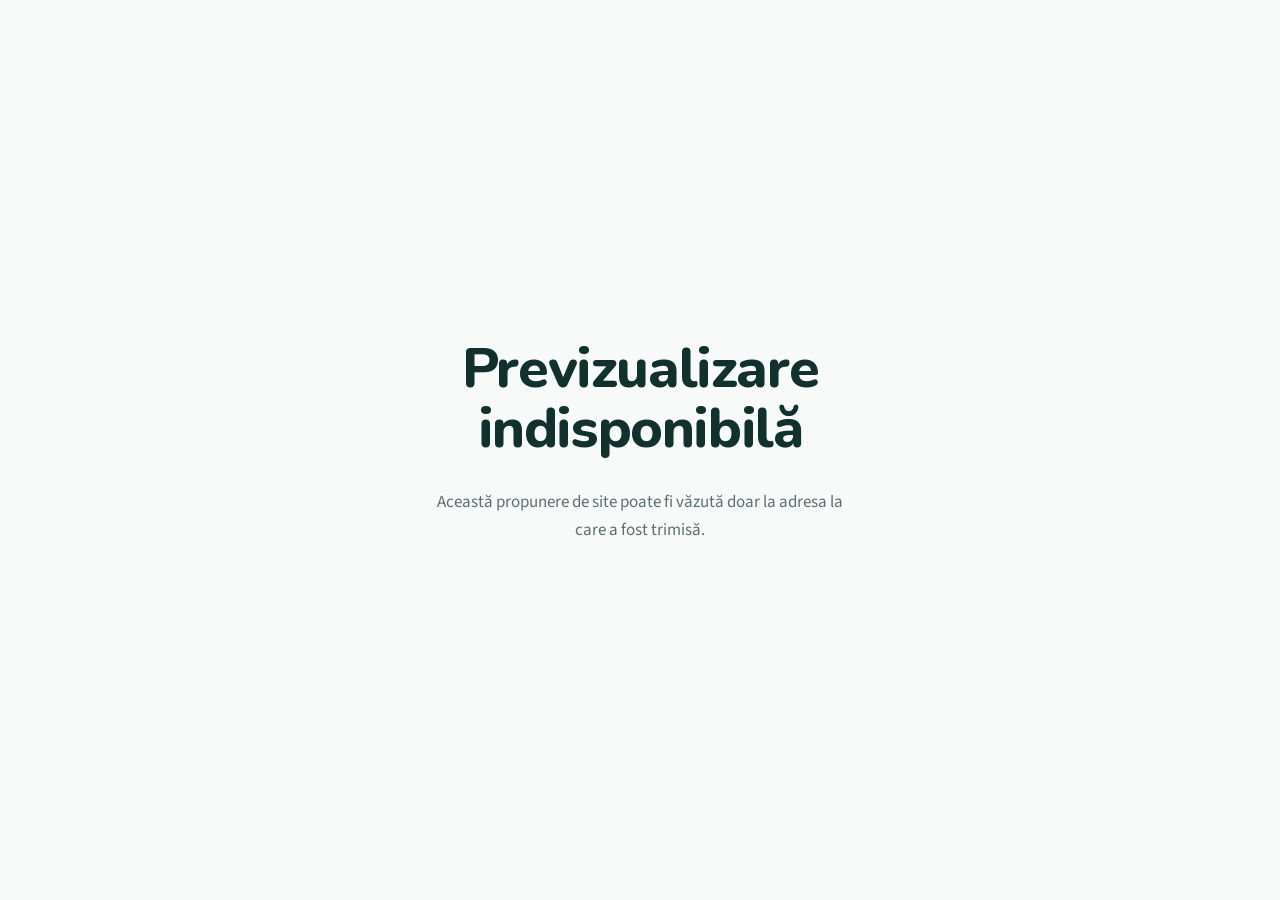
<file: index.html>
<!doctype html>
<html lang="ro">
<head>
<meta charset="utf-8">
<meta name="viewport" content="width=device-width, initial-scale=1, viewport-fit=cover">
<title>Dr. Bălănescu Mircea | Medic primar ORL pentru copii și adulți</title>
<meta name="description" content="Medic primar ORL, cu accent pe pediatrie: consultații, intervenții chirurgicale și endoscopice, audiometrie. Ploiești, București (Clinica Tinos) și Ștefăneștii de Jos.">
<meta name="robots" content="noindex, nofollow, noarchive, nosnippet, noimageindex">
<meta property="og:type" content="website">
<meta property="og:site_name" content="Dr. Bălănescu Mircea">
<meta property="og:locale" content="ro_RO">
<meta property="og:title" content="Dr. Bălănescu Mircea | Medic primar ORL pentru copii și adulți">
<meta property="og:description" content="Medic primar ORL, cu accent pe pediatrie: consultații, intervenții chirurgicale și endoscopice, audiometrie. Ploiești, București (Clinica Tinos) și Ștefăneștii de Jos.">
<meta property="og:url" content="https://www.drbalanescumircea.ro/">
<meta property="og:image" content="https://www.drbalanescumircea.ro/images/og-image.png">
<meta property="og:image:width" content="1200">
<meta property="og:image:height" content="630">
<meta name="twitter:card" content="summary_large_image">
<meta name="theme-color" content="#f7faf8">
<meta name="format-detection" content="telephone=no">
<link rel="icon" href="images/logo.svg" type="image/svg+xml">
<link rel="apple-touch-icon" href="images/apple-touch-icon.png">
<link rel="preload" href="fonts/nunito-latin.woff2" as="font" type="font/woff2" crossorigin>
<link rel="preload" href="fonts/source-sans-3.woff2" as="font" type="font/woff2" crossorigin>
<script>document.documentElement.classList.add('js')</script>
<link rel="stylesheet" href="css/style.css?v=202611051655">
<script src="js/main.js?v=202611051655" defer></script>
<script type="application/ld+json">
{
"@context": "https://schema.org",
"@type": "Physician",
"@id": "https://www.drbalanescumircea.ro/#physician",
"name": "Dr. Bălănescu Mircea",
"description": "Medic primar ORL, cu accent pe pediatrie: consultații, intervenții chirurgicale și endoscopice, audiometrie.",
"url": "https://www.drbalanescumircea.ro/",
"medicalSpecialty": ["Otolaryngologic", "Pediatric"],
"telephone": "+40771277491",
"address": {
"@type": "PostalAddress",
"streetAddress": "Str. Poștei nr. 35",
"addressLocality": "Ploiești",
"addressCountry": "RO"
},
"areaServed": ["Ploiești", "București", "Ilfov"]
}
</script>
</head>
<body>
<a class="skip-link" href="#main">Sari la conținut</a>
<div class="demo-bar" role="note"><span class="demo-dot" aria-hidden="true"></span><span><strong>Previzualizare</strong> · propunere de site nou<span class="demo-long"> pentru Dr. Bălănescu Mircea</span></span></div>
<header class="site-header">
<div class="container header-inner">
<a class="brand" href="./" aria-label="Dr. Bălănescu Mircea, pagina principală">
<img src="images/logo.svg" alt="" width="44" height="44">
<span><span class="brand-name">Dr. Bălănescu Mircea</span><span class="brand-role">Medic primar ORL · copii și adulți</span></span>
</a>
<nav class="site-nav" id="site-nav" aria-label="Navigare principală">
<ul class="nav-list">
<li><a class="nav-link" href="despre.html">Despre</a></li>
<li><a class="nav-link" href="servicii.html">Servicii</a></li>
<li><a class="nav-link" href="locatii.html">Locații și program</a></li>
<li><a class="nav-link" href="intrebari.html">Întrebări</a></li>
<li><a class="nav-link" href="contact.html">Contact</a></li>
</ul>
<div class="nav-mobile-extra">
<div class="direct-actions">
<button type="button" class="btn" data-call><svg class="i" aria-hidden="true"><use href="images/icons.svg?v=202611051655#phone"/></svg>Sună</button>
<button type="button" class="btn btn--whatsapp" data-book><svg class="i" aria-hidden="true"><use href="images/icons.svg?v=202611051655#message"/></svg>WhatsApp</button>
</div>
</div>
</nav>
<div class="header-actions">
<a class="btn btn--sm header-cta" href="contact.html"><svg class="i" aria-hidden="true"><use href="images/icons.svg?v=202611051655#calendar"/></svg>Programare</a>
<button class="menu-toggle" type="button" aria-controls="site-nav" aria-expanded="false" aria-label="Deschide meniul" data-label-open="Deschide meniul" data-label-close="Închide meniul">
<svg class="i i-open" aria-hidden="true"><use href="images/icons.svg?v=202611051655#menu"/></svg><svg class="i i-close" aria-hidden="true"><use href="images/icons.svg?v=202611051655#x"/></svg>
</button>
</div>
</div>
</header>
<main id="main">
<section class="hero" aria-labelledby="hero-title">
<div class="container hero-grid">
<div>
<p class="eyebrow">Medic primar ORL · Ploiești · București · Ilfov</p>
<h1 id="hero-title">Un medic ORL dedicat <em class="accent">copiilor</em> dumneavoastră</h1>
<p class="hero-lead">Dr. Bălănescu Mircea oferă consultații și tratamente ORL, în special pentru copii, programează intervenții chirurgicale și endoscopice și face consultanță în audiometrie.</p>
<div class="btn-row">
<button type="button" class="btn" data-call><svg class="i" aria-hidden="true"><use href="images/icons.svg?v=202611051655#phone"/></svg>Sună pentru programare</button>
<button type="button" class="btn btn--whatsapp" data-book><svg class="i" aria-hidden="true"><use href="images/icons.svg?v=202611051655#message"/></svg>Programare pe WhatsApp</button>
</div>
<p class="hero-alt">Consultă în <a href="locatii.html">Ploiești, București și Ștefăneștii de Jos</a>.</p>
<ul class="hero-facts" aria-label="Pe scurt">
<li><strong>3</strong><span>locații</span></li>
<li><strong>4 zile</strong><span>pe săptămână, program fix</span></li>
<li><strong>Privat</strong><span>fără bilet de trimitere</span></li>
</ul>
</div>
<div class="hero-visual" aria-hidden="true">
<div class="hero-art">
<svg viewBox="0 0 600 600" role="presentation">
<circle class="art-dot" cx="112" cy="122" r="16"/>
<circle class="art-dot art-dot--coral" cx="486" cy="516" r="11"/>
<circle class="art-dot art-dot--teal" cx="86" cy="474" r="9"/>
<circle class="art-dot" cx="522" cy="96" r="7"/>
<path class="art-wave" d="M445.5 177.9A190 190 0 0 1 445.5 422.1"/>
<path class="art-wave art-wave--2" d="M476.2 152.1A230 230 0 0 1 476.2 447.9"/>
<path class="art-wave art-wave--3" d="M506.8 126.4A270 270 0 0 1 506.8 473.6"/>
<circle class="art-disc" cx="300" cy="300" r="160"/>
<g transform="translate(150 156) scale(12)"><path class="art-ear" d="M6 8.5a6.5 6.5 0 1 1 13 0c0 6-6 6-6 10a3.5 3.5 0 1 1-7 0"/><path class="art-ear" d="M15 8.5a2.5 2.5 0 0 0-5 0v1a2 2 0 1 1 0 4"/></g>
</svg>
</div>
<div class="float-card float-card--a">
<span class="icon-badge"><svg class="i" aria-hidden="true"><use href="images/icons.svg?v=202611051655#award"/></svg></span>
<p class="mb-0"><strong>Medic primar ORL</strong>cu accent pe pediatrie</p>
</div>
<div class="float-card float-card--b">
<span class="icon-badge"><svg class="i" aria-hidden="true"><use href="images/icons.svg?v=202611051655#smile"/></svg></span>
<p class="mb-0"><strong>Copii și adulți</strong>consultații ORL</p>
</div>
</div>
</div>
</section>
<section class="section section--white" aria-labelledby="cond-title">
<div class="container">
<div class="section-head reveal">
<p class="eyebrow">Pentru copii</p>
<h2 id="cond-title">Probleme ORL frecvente la copii</h2>
<p>Situațiile pentru care părinții vin cel mai des la consult. Dacă recunoașteți una dintre ele, e un motiv bun să programați o vizită.</p>
</div>
<ul class="conditions">
<li class="condition reveal"><span class="icon-badge"><svg class="i" aria-hidden="true"><use href="images/icons.svg?v=202611051655#ear"/></svg></span><h3>Otite și dureri de ureche</h3><p>Durere, febră sau secreții la ureche, mai ales după o răceală.</p></li>
<li class="condition reveal"><span class="icon-badge icon-badge--sun"><svg class="i" aria-hidden="true"><use href="images/icons.svg?v=202611051655#wind"/></svg></span><h3>Polipi (vegetații adenoide)</h3><p>Nas înfundat des, respirație pe gură, voce „nazală”.</p></li>
<li class="condition reveal"><span class="icon-badge"><svg class="i" aria-hidden="true"><use href="images/icons.svg?v=202611051655#moon"/></svg></span><h3>Sforăit</h3><p>Sforăitul frecvent la copil nu e normal și merită verificat.</p></li>
<li class="condition reveal"><span class="icon-badge icon-badge--coral"><svg class="i" aria-hidden="true"><use href="images/icons.svg?v=202611051655#thermometer"/></svg></span><h3>Amigdalite repetate</h3><p>Episoadele dese pot duce, în timp, la forme cronice.</p></li>
<li class="condition reveal"><span class="icon-badge"><svg class="i" aria-hidden="true"><use href="images/icons.svg?v=202611051655#search"/></svg></span><h3>Dop de cerumen</h3><p>Ceara în exces se scoate la cabinet, nu cu bețișoare acasă.</p></li>
<li class="condition reveal"><span class="icon-badge icon-badge--sun"><svg class="i" aria-hidden="true"><use href="images/icons.svg?v=202611051655#droplet"/></svg></span><h3>Nas înfundat și rinite</h3><p>Picăturile care „desfundă” nasul nu se folosesc mai mult decât v-a spus medicul.</p></li>
<li class="condition reveal"><span class="icon-badge icon-badge--coral"><svg class="i" aria-hidden="true"><use href="images/icons.svg?v=202611051655#alert"/></svg></span><h3>Corpi străini</h3><p>O mărgică în nas sau o jucărie mică în ureche: nu încercați să o scoateți acasă.</p></li>
<li class="condition reveal"><span class="icon-badge"><svg class="i" aria-hidden="true"><use href="images/icons.svg?v=202611051655#audio"/></svg></span><h3>Auzul copilului</h3><p>Nu răspunde când e strigat sau dă sonorul tare? Testarea auzului lămurește.</p></li>
</ul>
<div class="actions-center"><a class="btn btn--outline" href="servicii.html">Toate serviciile <svg class="i" aria-hidden="true"><use href="images/icons.svg?v=202611051655#arrow-right"/></svg></a></div>
</div>
</section>
<section class="section" aria-labelledby="services-title">
<div class="container">
<div class="section-head reveal">
<p class="eyebrow">Servicii</p>
<h2 id="services-title">Ce face Dr. Bălănescu</h2>
<p>De la primul consult până la intervenție și controlul de după.</p>
</div>
<div class="grid grid-3">
<article class="card card--hover service-card reveal">
<span class="icon-badge"><svg class="i" aria-hidden="true"><use href="images/icons.svg?v=202611051655#stethoscope"/></svg></span>
<h3>Consultații și tratamente ORL</h3>
<p>Pentru copii și adulți: urechi, nas, gât. Diagnostic, tratament și recomandări clare pentru acasă.</p>
<a class="link-arrow" href="servicii.html#consultatii">Află mai multe <svg class="i" aria-hidden="true"><use href="images/icons.svg?v=202611051655#arrow-right"/></svg></a>
</article>
<article class="card card--hover service-card reveal">
<span class="icon-badge icon-badge--coral"><svg class="i" aria-hidden="true"><use href="images/icons.svg?v=202611051655#scissors"/></svg></span>
<h3>Intervenții chirurgicale și endoscopice</h3>
<p>Când tratamentul nu este suficient: evaluare, programarea intervenției, inclusiv în sistem privat, și controalele de după.</p>
<a class="link-arrow" href="servicii.html#interventii">Află mai multe <svg class="i" aria-hidden="true"><use href="images/icons.svg?v=202611051655#arrow-right"/></svg></a>
</article>
<article class="card card--hover service-card reveal">
<span class="icon-badge icon-badge--sun"><svg class="i" aria-hidden="true"><use href="images/icons.svg?v=202611051655#audio"/></svg></span>
<h3>Consultanță în audiometrie</h3>
<p>Testarea auzului și explicarea rezultatelor, pentru copii și adulți.</p>
<a class="link-arrow" href="servicii.html#audiometrie">Află mai multe <svg class="i" aria-hidden="true"><use href="images/icons.svg?v=202611051655#arrow-right"/></svg></a>
</article>
</div>
</div>
</section>
<section class="section section--white" aria-labelledby="steps-title">
<div class="container">
<div class="section-head reveal">
<p class="eyebrow">Pas cu pas</p>
<h2 id="steps-title">Cum decurge o vizită</h2>
</div>
<ol class="steps">
<li class="step reveal"><h3>Vă programați</h3><p>Sunați la locația care vă convine sau trimiteți o cerere pe WhatsApp, direct de pe telefon.</p></li>
<li class="step reveal"><h3>Consultația</h3><p>Aduceți biletul de trimitere (dacă e cazul), analizele și rețetele anterioare ale copilului.</p></li>
<li class="step reveal"><h3>Planul de tratament</h3><p>Primiți recomandările, data controlului și, la nevoie, programarea intervenției.</p></li>
</ol>
</div>
</section>
<section class="section" id="program" aria-labelledby="booking-title">
<div class="container">
<div class="section-head reveal">
<p class="eyebrow">Program</p>
<h2 id="booking-title">Unde și când consultă</h2>
<p>Alegeți ziua și sunați direct la locația respectivă.</p>
</div>
<ol class="week">
<li class="week-day" data-day="1">
<h3>Luni</h3>
<div class="slot">
<div class="slot-info"><a class="slot-name" href="locatii.html#tinos">Clinica Tinos</a><span class="slot-city">București</span><span class="slot-time"><svg class="i" aria-hidden="true"><use href="images/icons.svg?v=202611051655#clock"/></svg>11:30–14:00</span></div>
<a class="slot-call" href="tel:+40213402277" aria-label="Sună: Clinica Tinos, 021 340 22 77"><svg class="i" aria-hidden="true"><use href="images/icons.svg?v=202611051655#phone"/></svg><span class="slot-call-short">Sună</span><span class="slot-call-num">021 340 22 77</span></a>
</div>
</li>
<li class="week-day" data-day="2">
<h3>Marți</h3>
<div class="slot">
<div class="slot-info"><a class="slot-name" href="locatii.html#ploiesti">Cabinetul Dr. Bălănescu</a><span class="slot-city">Ploiești</span><span class="slot-time"><svg class="i" aria-hidden="true"><use href="images/icons.svg?v=202611051655#clock"/></svg>de la 14:30</span></div>
<a class="slot-call" href="tel:+40771277491" aria-label="Sună: Cabinetul Dr. Bălănescu, 0771 277 491"><svg class="i" aria-hidden="true"><use href="images/icons.svg?v=202611051655#phone"/></svg><span class="slot-call-short">Sună</span><span class="slot-call-num">0771 277 491</span></a>
</div>
</li>
<li class="week-day" data-day="3">
<h3>Miercuri</h3>
<div class="slot">
<div class="slot-info"><a class="slot-name" href="locatii.html#tinos">Clinica Tinos</a><span class="slot-city">București</span><span class="slot-time"><svg class="i" aria-hidden="true"><use href="images/icons.svg?v=202611051655#clock"/></svg>11:30–14:00</span></div>
<a class="slot-call" href="tel:+40213402277" aria-label="Sună: Clinica Tinos, 021 340 22 77"><svg class="i" aria-hidden="true"><use href="images/icons.svg?v=202611051655#phone"/></svg><span class="slot-call-short">Sună</span><span class="slot-call-num">021 340 22 77</span></a>
</div>
</li>
<li class="week-day" data-day="4">
<h3>Joi</h3>
<div class="slot">
<div class="slot-info"><a class="slot-name" href="locatii.html#ploiesti">Cabinetul Dr. Bălănescu</a><span class="slot-city">Ploiești</span><span class="slot-time"><svg class="i" aria-hidden="true"><use href="images/icons.svg?v=202611051655#clock"/></svg>de la 14:30</span></div>
<a class="slot-call" href="tel:+40771277491" aria-label="Sună: Cabinetul Dr. Bălănescu, 0771 277 491"><svg class="i" aria-hidden="true"><use href="images/icons.svg?v=202611051655#phone"/></svg><span class="slot-call-short">Sună</span><span class="slot-call-num">0771 277 491</span></a>
</div>
</li>
<li class="week-day week-day--extra">
<h3>Și la</h3>
<div class="slot">
<div class="slot-info"><a class="slot-name" href="locatii.html#liberty">Liberty Medical Center</a><span class="slot-city">Ștefăneștii de Jos</span><span class="slot-time"><svg class="i" aria-hidden="true"><use href="images/icons.svg?v=202611051655#calendar"/></svg>zile stabilite la programare</span></div>
<a class="slot-call" href="tel:+40742201552" aria-label="Sună: Liberty Medical Center, 0742 201 552"><svg class="i" aria-hidden="true"><use href="images/icons.svg?v=202611051655#phone"/></svg><span class="slot-call-short">Sună</span><span class="slot-call-num">0742 201 552</span></a>
</div>
</li>
</ol>
<p class="week-note"><svg class="i" aria-hidden="true"><use href="images/icons.svg?v=202611051655#info"/></svg>Programul poate varia în perioada sărbătorilor și a concediilor. Confirmați ziua și ora când vă programați.</p>
<div class="actions-center"><a class="btn btn--outline" href="locatii.html">Adrese, hărți și telefoane <svg class="i" aria-hidden="true"><use href="images/icons.svg?v=202611051655#arrow-right"/></svg></a></div>
</div>
</section>
<section class="cta-band" aria-labelledby="cta-title">
<div class="container">
<div class="cta-panel reveal">
<div>
<h2 id="cta-title">Programați o consultație</h2>
<p>Sunați la locația care vă convine sau trimiteți o cerere pe WhatsApp: alegeți ziua, iar Dr. Bălănescu vă confirmă ora.</p>
</div>
<div class="btn-row">
<button type="button" class="btn btn--light" data-call><svg class="i" aria-hidden="true"><use href="images/icons.svg?v=202611051655#phone"/></svg>Sună</button>
<button type="button" class="btn btn--whatsapp" data-book><svg class="i" aria-hidden="true"><use href="images/icons.svg?v=202611051655#message"/></svg>Programare pe WhatsApp</button>
</div>
</div>
</div>
</section>
</main>
<footer class="site-footer">
<div class="container">
<div class="footer-grid">
<div>
<div class="footer-brand"><img src="images/logo.svg" alt="" width="44" height="44" loading="lazy"><span>Dr. Bălănescu Mircea</span></div>
<p>Medic primar ORL, cu accent pe pediatrie. Consultații în Ploiești, București și Ștefăneștii de Jos.</p>
</div>
<div>
<h2>Pagini</h2>
<ul class="footer-links">
<li><a href="despre.html">Despre</a></li>
<li><a href="servicii.html">Servicii</a></li>
<li><a href="locatii.html">Locații și program</a></li>
<li><a href="intrebari.html">Întrebări frecvente</a></li>
<li><a href="contact.html">Contact</a></li>
</ul>
</div>
<div>
<h2>Programări</h2>
<ul class="footer-phones">
<li><span>Ploiești</span><a href="tel:+40771277491">0771 277 491</a></li>
<li><span>București</span><a href="tel:+40213402277">021 340 22 77</a></li>
<li><span>Ștefăneștii de Jos</span><a href="tel:+40742201552">0742 201 552</a></li>
</ul>
</div>
</div>
<p class="footer-disclaimer">Informațiile de pe acest site au caracter informativ și nu înlocuiesc consultația medicală. Pentru urgențe sunați la 112.</p>
<div class="footer-bottom">
<p class="mb-0">&copy; <span data-year>2026</span> CMI Dr. Bălănescu Mircea</p>
<nav aria-label="Legal"><a href="confidentialitate.html">Politica de confidențialitate</a></nav>
</div>
</div>
</footer>
<div class="mobile-cta" data-mobile-cta>
<button type="button" class="btn" data-call><svg class="i" aria-hidden="true"><use href="images/icons.svg?v=202611051655#phone"/></svg>Sună</button>
<button type="button" class="btn btn--whatsapp" data-book><svg class="i" aria-hidden="true"><use href="images/icons.svg?v=202611051655#message"/></svg>Programare</button>
</div>
<dialog class="sheet" id="book-dialog" aria-labelledby="book-title">
<div class="sheet-body" tabindex="-1" autofocus>
<div class="sheet-head">
<h2 id="book-title"><svg class="i" aria-hidden="true"><use href="images/icons.svg?v=202611051655#message"/></svg>Programare pe WhatsApp</h2>
<form method="dialog"><button class="sheet-close" value="cancel" aria-label="Închide"><svg class="i" aria-hidden="true"><use href="images/icons.svg?v=202611051655#x"/></svg></button></form>
</div>
<form class="bk-form" method="post" action="#" novalidate data-schedule="{&quot;days&quot;:{&quot;1&quot;:[[&quot;Clinica Tinos, București&quot;,&quot;11:30–14:00&quot;,&quot;m&quot;]],&quot;2&quot;:[[&quot;Cabinetul Dr. Bălănescu, Ploiești&quot;,&quot;de la 14:30&quot;,&quot;a&quot;]],&quot;3&quot;:[[&quot;Clinica Tinos, București&quot;,&quot;11:30–14:00&quot;,&quot;m&quot;]],&quot;4&quot;:[[&quot;Cabinetul Dr. Bălănescu, Ploiești&quot;,&quot;de la 14:30&quot;,&quot;a&quot;]]},&quot;flex&quot;:&quot;Liberty Medical Center, Ștefăneștii de Jos&quot;}" data-wa="40771277491">
<div class="bk-grid">
<fieldset class="field bk-who field--full">
<legend>Pentru cine este programarea?</legend>
<div class="bk-chips bk-chips--2">
<label class="bk-chip"><input type="radio" name="who" value="copil" checked><span><svg class="i" aria-hidden="true"><use href="images/icons.svg?v=202611051655#smile"/></svg>Pentru copil</span></label>
<label class="bk-chip"><input type="radio" name="who" value="adult"><span><svg class="i" aria-hidden="true"><use href="images/icons.svg?v=202611051655#user"/></svg>Pentru mine</span></label>
</div>
</fieldset>
<div class="field">
<label for="dlg-name">Numele dvs.</label>
<input id="dlg-name" name="name" type="text" autocomplete="name" maxlength="80" required placeholder="Ex: Andreea Popescu">
<p class="field-error" id="dlg-name-err" hidden></p>
</div>
<div class="field bk-age">
<label for="dlg-age">Vârsta copilului <span class="opt">(opțional)</span></label>
<input id="dlg-age" name="age" type="text" inputmode="text" maxlength="30" placeholder="Ex: 4 ani">
</div>
<div class="field">
<label for="dlg-service">Motivul vizitei</label>
<select id="dlg-service" name="service" required>
<option value="">Alegeți</option>
<option value="consult">Consultație ORL</option>
<option value="control">Control / reevaluare</option>
<option value="audio">Audiometrie (testarea auzului)</option>
<option value="interventie">Discuție despre o intervenție</option>
<option value="altele">Altceva</option>
<option value="urgent">Problemă urgentă</option>
</select>
<p class="field-error" id="dlg-service-err" hidden></p>
</div>
<div class="field">
<label for="dlg-date">Data preferată</label>
<input id="dlg-date" name="date" type="date" required>
<p class="field-error" id="dlg-date-err" hidden></p>
<label class="bk-check"><input type="checkbox" name="flex"><span>Pot și în altă zi</span></label>
</div>
<p class="bk-day field--full" id="dlg-day" aria-live="polite" hidden></p>
<div class="field">
<label for="dlg-loc">Locația <span class="opt">(opțional)</span></label>
<select id="dlg-loc" name="loc">
<option value="">Oricare locație</option>
</select>
</div>
<div class="field">
<label for="dlg-details">Detalii <span class="opt">(opțional)</span></label>
<textarea id="dlg-details" name="details" rows="2" maxlength="400" placeholder="Ex: sforăie noaptea, otite repetate"></textarea>
</div>
</div>
<p class="bk-urgent" hidden><svg class="i" aria-hidden="true"><use href="images/icons.svg?v=202611051655#alert"/></svg><span>Pentru o urgență medicală sunați la <a href="tel:112">112</a>. Dacă un copil a înghițit sau a inhalat un obiect și respiră greu, sunați imediat la 112.</span></p>
<button class="btn btn--whatsapp btn--block bk-send" type="submit"><svg class="i" aria-hidden="true"><use href="images/icons.svg?v=202611051655#message"/></svg>Trimite cererea pe WhatsApp</button>
<p class="bk-note">Dr. Bălănescu vă răspunde cu o zi și o oră, în funcție de programările existente.</p>
</form>
</div>
</dialog>
<dialog class="sheet" id="call-dialog" aria-labelledby="call-title">
<div class="sheet-body" tabindex="-1" autofocus>
<div class="sheet-head">
<h2 id="call-title"><svg class="i" aria-hidden="true"><use href="images/icons.svg?v=202611051655#phone"/></svg>Unde doriți să veniți?</h2>
<form method="dialog"><button class="sheet-close" value="cancel" aria-label="Închide"><svg class="i" aria-hidden="true"><use href="images/icons.svg?v=202611051655#x"/></svg></button></form>
</div>
<p class="sheet-lead">Programările se fac la telefonul locației alese.</p>
<ul class="call-list">
<li><a class="call-row" href="tel:+40771277491"><span class="call-ic"><svg class="i" aria-hidden="true"><use href="images/icons.svg?v=202611051655#phone"/></svg></span><span><strong>Ploiești</strong><small>Cabinetul Dr. Bălănescu · marți și joi</small></span><span class="call-num">0771 277 491</span></a></li>
<li><a class="call-row" href="tel:+40213402277"><span class="call-ic"><svg class="i" aria-hidden="true"><use href="images/icons.svg?v=202611051655#phone"/></svg></span><span><strong>București</strong><small>Clinica Tinos · luni și miercuri</small></span><span class="call-num">021 340 22 77</span></a></li>
<li><a class="call-row" href="tel:+40742201552"><span class="call-ic"><svg class="i" aria-hidden="true"><use href="images/icons.svg?v=202611051655#phone"/></svg></span><span><strong>Ștefăneștii de Jos</strong><small>Liberty Medical Center · zile la programare</small></span><span class="call-num">0742 201 552</span></a></li>
</ul>
</div>
</dialog>
</body>
</html>
</file>
<file: css/style.css>
@font-face{font-family:"Nunito";font-style:normal;font-weight:600 800;font-display:swap;src:url("../fonts/nunito-latin.woff2") format("woff2");unicode-range:U+0000-00FF,U+0131,U+0152-0153,U+02BB-02BC,U+02C6,U+02DA,U+02DC,U+2000-206F,U+20AC,U+2122,U+2191,U+2193,U+2212,U+2215,U+FEFF,U+FFFD}@font-face{font-family:"Nunito";font-style:normal;font-weight:600 800;font-display:swap;src:url("../fonts/nunito-latin-ext.woff2") format("woff2");unicode-range:U+0100-02BA,U+02BD-02C5,U+02C7-02CC,U+02CE-02D7,U+02DD-02FF,U+1E00-1E9F,U+2020,U+20A0-20AB,U+20AD-20C4,U+2113,U+2C60-2C7F,U+A720-A7FF}@font-face{font-family:"Source Sans 3";font-style:normal;font-weight:400 700;font-display:swap;src:url("../fonts/source-sans-3.woff2") format("woff2")}:root{--brand-900:#0b3431;--brand-800:#0d4743;--brand-700:#0b5f59;--brand:#0d7a72;--brand-400:#4bb3a8;--brand-200:#bfe6df;--brand-100:#dcf2ee;--brand-50:#eef9f6;--sun:#ffb84d;--sun-100:#fff1d9;--coral:#ff8a6b;--coral-100:#ffe7df;--bg:#f7faf8;--surface:#ffffff;--surface-tint:var(--brand-50);--ink:#12302d;--text:#34474a;--muted:#5d6e70;--line:#e1ebe8;--line-strong:#cbdad6;--gold:#c8891f;--danger:#b42318;--font-serif:"Nunito",ui-rounded,-apple-system,BlinkMacSystemFont,"Segoe UI",Roboto,sans-serif;--font-sans:"Source Sans 3",-apple-system,BlinkMacSystemFont,"Segoe UI",Roboto,sans-serif;--radius-sm:12px;--radius:18px;--radius-lg:26px;--radius-pill:999px;--shadow-sm:0 1px 2px rgba(11,52,49,.05),0 1px 3px rgba(11,52,49,.04);--shadow:0 2px 4px rgba(11,52,49,.04),0 10px 28px rgba(11,52,49,.07);--shadow-lg:0 4px 8px rgba(11,52,49,.04),0 24px 56px rgba(11,52,49,.12);--ease:cubic-bezier(.2,.7,.2,1);--header-h:76px;--demo-h:0px;--container:1180px;--gutter:clamp(20px,4vw,32px);--section:clamp(56px,9vw,112px)}@media (max-width:699px){:root{--header-h:64px;--radius-lg:22px}}*,*::before,*::after{box-sizing:border-box}html{-webkit-text-size-adjust:100%;scroll-behavior:smooth;scroll-padding-top:calc(var(--header-h) + 16px)}body{margin:0;background:var(--bg);color:var(--text);font-family:var(--font-sans);font-size:1.0625rem;line-height:1.65;-webkit-font-smoothing:antialiased;text-rendering:optimizeLegibility}img{max-width:100%;height:auto;display:block}a,button,summary{-webkit-tap-highlight-color:transparent;touch-action:manipulation}a{color:var(--brand);text-underline-offset:.18em;text-decoration-thickness:1px}a:hover{color:var(--brand-700)}p{margin:0 0 1em}ul,ol{margin:0;padding:0}strong{color:var(--ink);font-weight:600}h1,h2,h3,h4{font-family:var(--font-serif);color:var(--ink);font-weight:800;line-height:1.15;letter-spacing:-.015em;margin:0 0 .5em}h1{font-size:clamp(2.2rem,5vw,3.5rem);line-height:1.08;letter-spacing:-.025em}h2{font-size:clamp(1.85rem,3.4vw,2.6rem)}h3{font-size:1.25rem;line-height:1.3;font-weight:700}h4{font-size:1.1rem;line-height:1.35}em.accent{font-style:normal;color:var(--brand)}:focus-visible{outline:3px solid var(--brand-400);outline-offset:3px;border-radius:6px}::selection{background:var(--brand-200);color:var(--ink)}.skip-link{position:absolute;left:16px;top:-100px;z-index:200;background:var(--brand);color:#fff;padding:10px 16px;border-radius:var(--radius-sm);font-weight:600;text-decoration:none}.skip-link:focus{top:12px;color:#fff}.visually-hidden{position:absolute !important;width:1px;height:1px;padding:0;margin:-1px;overflow:hidden;clip:rect(0,0,0,0);white-space:nowrap;border:0}.i{width:1.25em;height:1.25em;flex:none;fill:none;stroke:currentColor;stroke-width:1.75;stroke-linecap:round;stroke-linejoin:round;vertical-align:-.22em}.i-fill{fill:currentColor;stroke:none}.container{width:100%;max-width:calc(var(--container) + 2 * var(--gutter));margin-inline:auto;padding-inline:var(--gutter)}.container--narrow{max-width:calc(820px + 2 * var(--gutter))}.section{padding-block:var(--section)}.section--tint{background:var(--surface-tint)}.section--white{background:var(--surface)}.section + .section--flush{padding-top:0}.section-head{max-width:680px;margin:0 auto clamp(36px,5vw,56px);text-align:center}.section-head--left{margin-inline:0;text-align:left}.section-head p{color:var(--muted);font-size:1.125rem;margin:0}.eyebrow{display:inline-flex;align-items:center;gap:10px;font-size:.8rem;font-weight:600;letter-spacing:.14em;text-transform:uppercase;color:var(--brand);margin-bottom:16px}.eyebrow::before{content:"";width:24px;height:1px;background:currentColor;opacity:.6}.section-head .eyebrow::after{content:"";width:24px;height:1px;background:currentColor;opacity:.6}.section-head--left .eyebrow::after{display:none}.grid{display:grid;gap:clamp(16px,2.4vw,28px)}.grid-2{grid-template-columns:repeat(2,minmax(0,1fr))}.grid-3{grid-template-columns:repeat(3,minmax(0,1fr))}@media (max-width:960px){.grid-3{grid-template-columns:repeat(2,minmax(0,1fr))}}@media (max-width:680px){.grid-2,.grid-3{grid-template-columns:1fr}}.btn{--btn-bg:var(--brand);--btn-fg:#fff;--btn-border:var(--brand);display:inline-flex;align-items:center;justify-content:center;gap:10px;min-height:48px;padding:12px 24px;border-radius:var(--radius-pill);border:1.5px solid var(--btn-border);background:var(--btn-bg);color:var(--btn-fg);font:600 1rem/1.2 var(--font-sans);letter-spacing:.01em;text-decoration:none;cursor:pointer;white-space:nowrap;transition:background-color .2s var(--ease),border-color .2s var(--ease),color .2s var(--ease),box-shadow .2s var(--ease),transform .2s var(--ease)}.btn:hover{--btn-bg:var(--brand-700);--btn-border:var(--brand-700);color:var(--btn-fg);box-shadow:0 6px 18px rgba(13,122,114,.24)}.btn:active{transform:translateY(1px)}.btn .i{width:1.1em;height:1.1em}.btn--outline{--btn-bg:transparent;--btn-fg:var(--brand);--btn-border:var(--line-strong)}.btn--outline:hover{--btn-bg:var(--brand-50);--btn-fg:var(--brand-700);--btn-border:var(--brand-200);box-shadow:none}.btn--light{--btn-bg:#fff;--btn-fg:var(--brand-800);--btn-border:#fff}.btn--light:hover{--btn-bg:var(--brand-50);--btn-fg:var(--brand-900);--btn-border:var(--brand-50)}.btn--ghost-light{--btn-bg:transparent;--btn-fg:#fff;--btn-border:rgba(255,255,255,.35)}.btn--ghost-light:hover{--btn-bg:rgba(255,255,255,.1);--btn-fg:#fff;--btn-border:rgba(255,255,255,.6);box-shadow:none}.btn--whatsapp{--btn-bg:#1a7f4b;--btn-fg:#fff;--btn-border:#1a7f4b}.btn--whatsapp:hover{--btn-bg:#146b3f;--btn-border:#146b3f;box-shadow:0 6px 18px rgba(26,127,75,.25)}.btn--sm{min-height:44px;padding:10px 18px;font-size:.95rem}.btn--block{width:100%}.btn-row{display:flex;flex-wrap:wrap;gap:12px}.link-arrow{display:inline-flex;align-items:center;gap:8px;font-weight:600;text-decoration:none;color:var(--brand)}.link-arrow .i{transition:transform .2s var(--ease)}.link-arrow:hover .i{transform:translateX(3px)}.site-header{position:sticky;top:0;z-index:100;border-bottom:1px solid transparent;transition:border-color .2s var(--ease),box-shadow .2s var(--ease)}.site-header::before{content:"";position:absolute;inset:0;z-index:-1;background:rgba(247,250,248,.94);-webkit-backdrop-filter:saturate(160%) blur(12px);backdrop-filter:saturate(160%) blur(12px)}.menu-open .site-header::before{background:var(--bg)}.site-header.is-scrolled{border-bottom-color:var(--line);box-shadow:0 6px 24px rgba(11,52,49,.06)}.header-inner{display:flex;align-items:center;gap:24px;height:var(--header-h)}.brand{display:flex;align-items:center;gap:12px;text-decoration:none;color:var(--ink);margin-right:auto}.brand img{width:44px;height:44px}.brand-name{display:block;font-family:var(--font-serif);font-size:1.15rem;font-weight:800;line-height:1.1;letter-spacing:-.01em}.brand-role{display:block;font-size:.78rem;color:var(--muted);letter-spacing:.04em;margin-top:3px}.brand:hover{color:var(--ink)}.nav-list{display:flex;align-items:center;gap:4px;list-style:none}.nav-link{display:block;padding:10px 14px;border-radius:var(--radius-pill);color:var(--text);font-weight:500;font-size:1rem;text-decoration:none;transition:color .2s var(--ease),background-color .2s var(--ease)}.nav-link:hover{color:var(--brand-700);background:var(--brand-50)}.nav-link[aria-current="page"]{color:var(--brand);background:var(--brand-100)}.header-actions{display:flex;align-items:center;gap:8px}.lang-link{display:inline-grid;place-items:center;min-width:44px;min-height:44px;font-size:.85rem;font-weight:600;letter-spacing:.06em;color:var(--muted);text-decoration:none;border-radius:var(--radius-pill)}.lang-link:hover{color:var(--brand);background:var(--brand-50)}.menu-toggle{display:none;place-items:center;width:48px;height:48px;margin-right:-8px;border:0;border-radius:var(--radius-pill);background:transparent;color:var(--ink);cursor:pointer}.menu-toggle:hover{background:var(--brand-50)}.menu-toggle .i{width:26px;height:26px}.menu-toggle .i-close{display:none}html:not(.js) .menu-toggle{display:none !important}.menu-open .menu-toggle .i-open{display:none}.menu-open .menu-toggle .i-close{display:block}.nav-mobile-extra{display:none}@media (max-width:1100px){.menu-toggle{display:inline-grid}.site-nav{position:fixed;inset:var(--header-h) 0 0 0;z-index:99;background:var(--bg);padding:16px var(--gutter) 32px;overflow-y:auto;opacity:0;visibility:hidden;transform:translateY(-8px);transition:opacity .2s var(--ease),transform .2s var(--ease),visibility 0s linear .2s}.menu-open .site-nav{opacity:1;visibility:visible;transform:none;transition:opacity .2s var(--ease),transform .2s var(--ease)}.nav-list{flex-direction:column;align-items:stretch;gap:0}.nav-link{padding:16px 4px;border-radius:0;border-bottom:1px solid var(--line);font-family:var(--font-serif);font-weight:800;font-size:1.45rem;color:var(--ink)}.nav-link:hover,.nav-link[aria-current="page"]{background:none;color:var(--brand)}.nav-mobile-extra{display:grid;gap:12px;margin-top:28px;padding-bottom:env(safe-area-inset-bottom)}.menu-open{overflow:hidden}}@media (max-width:699px){.header-inner{gap:12px}.site-nav ~ .header-actions .lang-link,.header-actions .header-cta{display:none}.brand{gap:10px}.brand img{width:40px;height:40px}.brand-name{font-size:1.12rem;white-space:nowrap}.brand-role{font-size:.74rem;margin-top:2px}.nav-link{padding-block:14px;font-size:1.4rem}}@media (max-width:340px){.brand-role{display:none}.brand-name{font-size:1rem}}.hero{position:relative;overflow:hidden;padding:clamp(40px,7vw,88px) 0 clamp(64px,8vw,104px)}.hero::before{content:"";position:absolute;inset:-20% -10% auto auto;width:70vw;height:70vw;max-width:900px;max-height:900px;background:radial-gradient(closest-side,rgba(75,179,168,.16),rgba(75,179,168,0));pointer-events:none}.hero-grid{position:relative;display:grid;grid-template-columns:1.05fr 1fr;gap:clamp(32px,6vw,72px);align-items:center}.hero h1{margin-bottom:20px}.hero-lead{font-size:clamp(1.1rem,1.6vw,1.25rem);color:var(--text);max-width:34em;margin-bottom:32px}.hero-facts{display:flex;flex-wrap:wrap;gap:12px 32px;margin-top:40px;padding-top:28px;border-top:1px solid var(--line);list-style:none}.hero-facts li{display:flex;flex-direction:column}.hero-facts strong{font-family:var(--font-serif);font-size:1.75rem;font-weight:800;color:var(--brand);line-height:1.1}.hero-facts span{font-size:.92rem;color:var(--muted)}.hero-media{position:relative}.hero-media img{width:100%;aspect-ratio:1200 / 1009;object-fit:cover;border-radius:28px;box-shadow:var(--shadow-lg)}.hero-badge{position:absolute;left:-24px;bottom:28px;display:flex;align-items:center;gap:14px;background:var(--surface);border:1px solid var(--line);border-radius:var(--radius);padding:14px 18px;box-shadow:var(--shadow);max-width:290px}.hero-badge .icon-badge{width:44px;height:44px}.hero-badge p{margin:0;font-size:.92rem;line-height:1.35;color:var(--muted)}.hero-badge strong{display:block;color:var(--ink);font-size:1rem}@media (max-width:900px){.hero-grid{grid-template-columns:1fr}.hero-media{max-width:560px}.hero-badge{left:12px;bottom:12px}}@media (max-width:560px){.hero::before{display:none}.hero-badge{right:12px;max-width:none;padding:10px 14px;gap:10px}.hero-badge .icon-badge{width:36px;height:36px;border-radius:10px}.hero-badge p{font-size:.85rem}.hero-media img{border-radius:20px}.hero-facts{display:grid;grid-template-columns:repeat(3,1fr);gap:12px;margin-top:32px}.hero-facts strong{font-size:1.5rem}.hero-facts span{font-size:.85rem;line-height:1.3}.hero .btn-row .btn{flex:1 1 auto}}.hero-cta-label{font-weight:600;color:var(--ink);margin-bottom:12px}.hero-alt{margin:14px 0 0;font-size:.95rem;color:var(--muted)}.hero-alt a{font-weight:600}.direct-actions{display:flex;flex-wrap:wrap;gap:12px}.direct-actions--stack{flex-direction:column}.booking-option + .booking-option{margin-top:clamp(36px,5vw,56px)}.option-label{display:flex;align-items:center;gap:12px;margin:0 0 16px;font-family:var(--font-sans);font-size:1rem;font-weight:700;letter-spacing:.01em;color:var(--ink);line-height:1.3}.option-label span{display:inline-grid;place-items:center;flex:none;width:28px;height:28px;border-radius:50%;background:var(--brand);color:#fff;font-size:.85rem}.direct{display:grid;grid-template-columns:minmax(0,1fr);gap:20px;border-color:var(--brand-200);box-shadow:var(--shadow)}.direct-head{display:flex;gap:16px;align-items:center}.direct-head img{width:64px;height:64px;flex:none;border-radius:50%;object-fit:cover;box-shadow:0 0 0 3px var(--surface),0 0 0 4px var(--brand-200)}.direct-head h3{margin-bottom:4px;font-size:1.35rem}.direct-head p{margin:0;color:var(--muted)}.direct-mail{justify-content:center}.direct-note{display:flex;gap:10px;align-items:flex-start;margin:0;padding-top:16px;border-top:1px solid var(--line);font-size:.92rem;color:var(--muted)}.direct-note .i{flex:none;width:18px;height:18px;margin-top:.15em;color:var(--brand-400)}@media (max-width:860px){}@media (max-width:699px){.direct-actions .btn{flex:1 1 auto;padding-inline:14px}.direct-head{display:grid;grid-template-columns:56px 1fr;gap:12px 14px;align-items:center}.direct-head>div{display:contents}.direct-head img{width:56px;height:56px}.direct-head h3{font-size:1.25rem;margin:0}.direct-head p{grid-column:1 / -1}.direct-mail{font-size:.95rem}}.nav-mobile-extra .direct-actions .btn{flex:1 1 40%}.direct-mail{overflow-wrap:anywhere;white-space:normal;text-align:center}.direct-noscript{grid-column:1 / -1;width:100%;max-width:640px;height:auto;border-radius:var(--radius)}html:not(.js) .direct-mail,html:not(.js) .direct .direct-actions,html:not(.js) .bk-form,html:not(.js) .direct>.btn--whatsapp{display:none}@media (max-width:359px){.direct-mail{padding-inline:12px;font-size:.9rem}}.page-hero{position:relative;overflow:hidden;padding:clamp(48px,7vw,88px) 0 clamp(40px,6vw,72px);background:linear-gradient(180deg,var(--brand-50),var(--bg))}.page-hero::after{content:"";position:absolute;right:-120px;top:-160px;width:520px;height:520px;border-radius:50%;border:1px solid var(--brand-200);box-shadow:0 0 0 60px rgba(220,242,238,.35),0 0 0 120px rgba(220,242,238,.2);pointer-events:none}.page-hero .container{position:relative;z-index:1}.page-hero h1{max-width:16em}.page-hero p{max-width:40em;font-size:clamp(1.08rem,1.5vw,1.2rem);color:var(--text);margin:0}.breadcrumb{display:flex;gap:8px;list-style:none;font-size:.9rem;color:var(--muted);margin-bottom:20px}.breadcrumb a{color:var(--muted);text-decoration:none}.breadcrumb a:hover{color:var(--brand)}.breadcrumb li + li::before{content:"/";margin-right:8px;color:var(--line-strong)}.page-hero-grid{display:grid;grid-template-columns:minmax(0,1.15fr) minmax(0,1fr);gap:clamp(28px,5vw,64px);align-items:center}.page-hero-media img{width:100%;aspect-ratio:4 / 3;object-fit:cover;border-radius:var(--radius-lg);box-shadow:var(--shadow-lg)}.page-hero--media::after{display:none}@media (max-width:900px){.page-hero-grid{grid-template-columns:1fr}.page-hero-media img{aspect-ratio:16 / 9}}@media (max-width:699px){.page-hero-media img{aspect-ratio:2 / 1;border-radius:var(--radius)}.page-hero--media .page-hero-grid{gap:24px}}.card{position:relative;background:var(--surface);border:1px solid var(--line);border-radius:var(--radius-lg);padding:clamp(24px,3vw,32px);box-shadow:var(--shadow-sm);transition:box-shadow .25s var(--ease),border-color .25s var(--ease),transform .25s var(--ease)}.card--hover:hover{box-shadow:var(--shadow);border-color:var(--brand-200);transform:translateY(-2px)}.card h3{margin-bottom:10px}.card p{color:var(--muted)}.card>:last-child{margin-bottom:0}.icon-badge{display:inline-grid;place-items:center;width:52px;height:52px;flex:none;border-radius:14px;background:var(--brand-100);color:var(--brand)}.icon-badge .i{width:24px;height:24px}.card .icon-badge{margin-bottom:20px}.info-strip{display:grid;grid-template-columns:repeat(3,1fr);background:var(--surface);border:1px solid var(--line);border-radius:var(--radius-lg);box-shadow:var(--shadow)}.info-item{display:flex;gap:16px;padding:28px clamp(20px,3vw,32px)}.info-item + .info-item{border-left:1px solid var(--line)}.info-item h3{font-size:1.15rem;margin-bottom:4px}.info-item p{margin:0;color:var(--muted);font-size:.98rem}@media (max-width:860px){.info-strip{grid-template-columns:1fr}.info-item + .info-item{border-left:0;border-top:1px solid var(--line)}}.service-card{display:flex;flex-direction:column}.service-card p{flex:1}.service-card .link-arrow{margin-top:8px}.features{display:grid;grid-template-columns:repeat(2,minmax(0,1fr));gap:0;border-top:1px solid var(--line)}.feature{display:grid;grid-template-columns:64px 1fr;gap:8px 20px;padding:32px 0;border-bottom:1px solid var(--line)}.features .feature:nth-child(odd){padding-right:clamp(16px,4vw,48px)}.features .feature:nth-child(even){padding-left:clamp(16px,4vw,48px);border-left:1px solid var(--line)}.feature-num{font-family:var(--font-serif);font-size:2rem;line-height:1;color:var(--brand-400);font-weight:800}.feature h3{margin-bottom:6px}.feature p{margin:0;color:var(--muted)}@media (max-width:760px){.features{grid-template-columns:1fr}.features .feature:nth-child(n){padding-inline:0;border-left:0}.feature{grid-template-columns:48px 1fr}}@media (max-width:680px){.snap-row{display:grid;grid-auto-flow:column;grid-auto-columns:86%;grid-template-columns:none;overflow-x:auto;scroll-snap-type:x mandatory;overscroll-behavior-x:contain;margin-inline:calc(var(--gutter) * -1);padding:4px var(--gutter) 12px;scroll-padding-inline:var(--gutter);scrollbar-width:none}.snap-row::-webkit-scrollbar{display:none}.snap-row>*{scroll-snap-align:start}}.why-grid{display:grid;grid-template-columns:minmax(0,5fr) minmax(0,7fr);gap:clamp(28px,5vw,64px);align-items:center}.why-media img{width:100%;aspect-ratio:4 / 5;object-fit:cover;border-radius:var(--radius-lg);box-shadow:var(--shadow)}.features--stack{grid-template-columns:1fr}.features--stack .feature:nth-child(n){padding-inline:0;border-left:0}@media (max-width:900px){.why-grid{grid-template-columns:1fr}.why-media img{aspect-ratio:16 / 10;object-position:center 40%}}.testimonial{display:flex;flex-direction:column;margin:0}.testimonial .stars{display:flex;gap:2px;color:var(--gold);margin-bottom:16px}.testimonial .stars .i{width:18px;height:18px}.testimonial blockquote{margin:0 0 24px;flex:1}.testimonial blockquote p{margin:0;color:var(--text);font-size:1.05rem;line-height:1.7}.testimonial figcaption{display:flex;align-items:center;gap:12px;padding-top:20px;border-top:1px solid var(--line)}.testimonial figcaption strong{display:block;line-height:1.3}.testimonial figcaption span{font-size:.9rem;color:var(--muted)}.week{display:grid;grid-template-columns:repeat(5,minmax(0,1fr));gap:12px;list-style:none}.week-day{position:relative;background:var(--surface);border:1px solid var(--line);border-radius:var(--radius);padding:20px 18px}.week-day h3{display:flex;align-items:center;gap:8px;font-family:var(--font-sans);font-size:.8rem;font-weight:700;letter-spacing:.12em;text-transform:uppercase;color:var(--brand);margin-bottom:12px}.week-day.is-today{border-color:var(--brand-200);background:var(--brand-50);box-shadow:inset 0 3px 0 var(--brand)}.today-badge{font-size:.68rem;letter-spacing:.08em;color:#fff;background:var(--brand);padding:2px 8px;border-radius:var(--radius-pill)}.slot{display:flex;flex-direction:column;gap:8px}.slot + .slot{margin-top:14px;padding-top:14px;border-top:1px dashed var(--line-strong)}.slot-name{display:block;font-weight:600;font-size:1rem;line-height:1.3;color:var(--ink);text-decoration:none}a.slot-name:hover{color:var(--brand);text-decoration:underline}.slot-time{display:flex;align-items:center;gap:6px;font-size:.92rem;color:var(--muted);margin-top:4px;font-variant-numeric:tabular-nums}.slot-time .i{width:15px;height:15px}.slot-call{display:inline-flex;align-items:center;gap:6px;align-self:flex-start;min-height:32px;font-size:.92rem;font-weight:600;color:var(--brand);text-decoration:none;font-variant-numeric:tabular-nums}.slot-call:hover{text-decoration:underline}.slot-call .i{width:15px;height:15px}.slot-call-short{display:none}@media (max-width:1100px) and (min-width:700px){.week{grid-template-columns:repeat(3,minmax(0,1fr))}}.week-note{display:flex;gap:10px;align-items:flex-start;max-width:680px;margin:20px auto 0;font-size:.92rem;color:var(--muted)}.week-note .i{flex:none;width:18px;height:18px;margin-top:.15em;color:var(--brand-400)}.section-head--left ~ .week-note{margin-left:0}@media (max-width:699px){.week{display:block;background:var(--surface);border:1px solid var(--line);border-radius:var(--radius-lg);overflow:hidden;box-shadow:var(--shadow-sm)}.week-day{display:grid;grid-template-columns:68px 1fr;column-gap:8px;border:0;border-radius:0;padding:14px 14px 14px 16px}.week-day + .week-day{border-top:1px solid var(--line)}.week-day.is-today{box-shadow:inset 3px 0 0 var(--brand)}.week-day h3{flex-direction:column;align-items:flex-start;gap:4px;margin:0;padding-top:12px;font-size:.74rem;letter-spacing:.06em}.week-day .slot{grid-column:2}.week-day h3 + .slot{grid-row:1}.slot{flex-direction:row;align-items:center;justify-content:space-between;gap:12px}.slot + .slot{margin-top:10px;padding-top:10px}.slot-info{min-width:0}.slot-name{font-size:.98rem}a.slot-name{padding-block:12px;margin-block:-12px}.slot-time{margin-top:2px;font-size:.88rem}.slot-call{flex:none;align-self:center;min-height:44px;padding:0 14px;border-radius:var(--radius-pill);background:var(--brand);color:#fff}.slot-call:hover{text-decoration:none;color:#fff;background:var(--brand-700)}.slot-call:active{transform:scale(.97)}.slot-call-short{display:inline}.slot-call-num{display:none}}.cta-band{padding-block:clamp(32px,5vw,56px) var(--section)}.cta-panel{position:relative;overflow:hidden;border-radius:28px;color:#fff;background:radial-gradient(120% 140% at 100% 0%,var(--brand-700) 0%,var(--brand-900) 60%);padding:clamp(36px,6vw,72px);display:grid;grid-template-columns:1.4fr auto;gap:32px;align-items:center}.cta-panel::after{content:"";position:absolute;right:-80px;bottom:-180px;width:420px;height:420px;border-radius:50%;border:1px solid rgba(255,255,255,.12);box-shadow:0 0 0 50px rgba(255,255,255,.03)}.cta-panel h2{color:#fff;margin-bottom:12px}.cta-panel p{color:rgba(255,255,255,.82);font-size:1.125rem;margin:0;max-width:34em}.cta-panel .btn-row{position:relative;z-index:1}.cta-panel p a{color:#fff;font-weight:600}@media (max-width:820px){.cta-panel{grid-template-columns:1fr}}.profile{display:grid;grid-template-columns:minmax(0,1.6fr) minmax(280px,1fr);gap:clamp(28px,4vw,48px);align-items:start}@media (max-width:900px){.profile{grid-template-columns:1fr}}.profile-card{display:grid;grid-template-columns:120px 1fr;gap:28px;align-items:center}.profile-card img{width:120px;height:120px;object-fit:cover;border-radius:50%;border:4px solid var(--surface);box-shadow:0 0 0 1px var(--brand-200),var(--shadow)}.profile-card h2{font-size:1.9rem;margin-bottom:4px}.profile-card .role{color:var(--brand);font-weight:600;margin-bottom:0}@media (max-width:560px){.profile-card{grid-template-columns:1fr}}.profile-sub{margin:32px 0 16px;padding-top:28px;border-top:1px solid var(--line);font-size:1.15rem}.check-list{list-style:none;display:grid;gap:12px}.check-list li{display:flex;gap:12px;align-items:flex-start}.check-list .i{color:var(--brand);margin-top:.2em}.check-list--2{grid-template-columns:repeat(2,minmax(0,1fr));gap:12px 24px}@media (max-width:560px){.check-list--2{grid-template-columns:1fr}}.aside-stack{display:grid;gap:20px}@media (min-width:901px){.aside-stack{position:sticky;top:calc(var(--header-h) + 24px)}}.aside-card h3{display:flex;align-items:center;gap:12px;font-size:1.2rem;margin-bottom:16px}.aside-card h3 .icon-badge{width:40px;height:40px;border-radius:12px;margin:0}.aside-card h3 .icon-badge .i{width:20px;height:20px}.aside-card .check-list{gap:10px;font-size:1rem}.cta-card{background:var(--brand-900);color:#fff;border-color:var(--brand-900)}.cta-card h3{color:#fff}.cta-card p{color:rgba(255,255,255,.8)}.timeline{list-style:none;position:relative;margin-top:8px}.timeline::before{content:"";position:absolute;left:7px;top:8px;bottom:8px;width:1px;background:var(--line-strong)}.timeline li{position:relative;padding:0 0 28px 40px}.timeline li:last-child{padding-bottom:0}.timeline li::before{content:"";position:absolute;left:0;top:6px;width:15px;height:15px;border-radius:50%;background:var(--bg);border:2px solid var(--brand)}.timeline time{display:inline-block;font-size:.85rem;font-weight:700;letter-spacing:.06em;color:var(--brand);background:var(--brand-100);padding:2px 10px;border-radius:var(--radius-pill);margin-bottom:6px;font-variant-numeric:tabular-nums}.timeline h4{font-family:var(--font-sans);font-size:1.05rem;font-weight:600;margin-bottom:2px}.timeline p{margin:0;color:var(--muted)}.pull-quote{text-align:center;max-width:820px;margin-inline:auto}.pull-quote .i{width:40px;height:40px;color:var(--brand-400);margin:0 auto 24px;display:block}.pull-quote blockquote{margin:0}.pull-quote blockquote p{font-family:var(--font-serif);font-size:clamp(1.3rem,2.4vw,1.7rem);line-height:1.45;color:var(--ink);font-weight:700}.pull-quote figcaption{margin-top:24px;color:var(--muted)}.pull-quote figcaption strong{display:block}.category{display:flex;flex-direction:column;scroll-margin-top:calc(var(--header-h) + 24px)}.category-head{display:flex;gap:16px;align-items:flex-start;margin-bottom:20px}.category-head .icon-badge{margin:0}.h3-like{font-size:1.3rem;line-height:1.3}.category-head h2,.category-head h3{margin-bottom:2px}.tag ~ .category-head{padding-right:76px}.category-head p{margin:0;font-size:.98rem}.tag{position:absolute;top:20px;right:20px;font-size:.75rem;font-weight:700;letter-spacing:.08em;text-transform:uppercase;color:var(--brand-700);background:var(--brand-100);padding:4px 10px;border-radius:var(--radius-pill)}.service-list{list-style:none;flex:1;margin-bottom:24px}.service-list li{display:flex;gap:12px;padding:12px 0;border-top:1px solid var(--line)}.service-list li:first-child{border-top:0;padding-top:0}.service-list .i{color:var(--brand);margin-top:.25em;width:18px;height:18px}.service-list strong{display:block;font-weight:600;line-height:1.35}.service-list span{display:block;font-size:.93rem;color:var(--muted)}.location{display:flex;flex-direction:column}.location-net{font-size:.78rem;font-weight:700;letter-spacing:.12em;text-transform:uppercase;color:var(--brand);margin-bottom:6px}.location h3{font-size:1.45rem;margin-bottom:16px}.meta-list{list-style:none;display:grid;gap:10px;margin-bottom:20px}.meta-list li{display:flex;gap:12px;align-items:flex-start;color:var(--text);font-size:1rem}.meta-list .i{color:var(--muted);margin-top:.2em;width:18px;height:18px}.hours{display:flex;flex-wrap:wrap;gap:8px;margin-bottom:24px;list-style:none}.hours li{display:inline-flex;gap:8px;align-items:center;background:var(--brand-50);border:1px solid var(--brand-100);border-radius:var(--radius-pill);padding:6px 14px;font-size:.95rem;font-variant-numeric:tabular-nums}.hours strong{color:var(--brand-800)}.location .actions{margin-top:auto;display:grid;grid-template-columns:1fr 1fr;gap:10px}.location .actions .btn:first-child{grid-column:1 / -1}.location .actions .btn{padding-inline:14px}.clinic-map{display:grid;grid-template-columns:minmax(0,1.3fr) minmax(0,1fr);gap:clamp(24px,4vw,48px);align-items:center;margin-bottom:clamp(32px,5vw,56px)}.map-figure{margin:0}.map-svg{display:block;width:100%;height:auto;background:var(--brand-50);border:1px solid var(--line);border-radius:var(--radius-lg)}.map-figure figcaption{margin-top:10px;font-size:.88rem;color:var(--muted)}.map-city{fill:#fff;stroke:var(--brand-200);stroke-width:1.5}.map-ring{fill:none;stroke:var(--line-strong);stroke-width:1.5;stroke-dasharray:5 5}.map-river{fill:none;stroke:#9cc3dd;stroke-width:5;stroke-linecap:round}.map-center{fill:var(--muted)}.map-label{font:600 12px var(--font-sans);fill:var(--muted);letter-spacing:.04em}.map-label--river{fill:#4d7f9f;font-style:italic;font-weight:500}.map-north path{fill:var(--brand-400)}.map-north text{font:700 12px var(--font-sans);fill:var(--brand-400);text-anchor:middle}.map-pin path{fill:var(--brand);stroke:#fff;stroke-width:2;transition:fill .2s var(--ease)}.map-pin text{font:700 12px var(--font-sans);fill:#fff;text-anchor:middle;dominant-baseline:middle}.map-legend{list-style:none;display:grid;gap:4px}.map-legend a{display:flex;gap:14px;align-items:center;padding:10px 12px;border-radius:var(--radius-sm);color:var(--ink);text-decoration:none}.map-legend a:hover{background:var(--brand-50)}.map-legend strong{display:block;font-weight:600;line-height:1.3}.map-legend small{display:block;font-size:.88rem;color:var(--muted)}.map-num{display:inline-grid;place-items:center;flex:none;width:28px;height:28px;border-radius:50%;background:var(--brand);color:#fff;font-weight:700;font-size:.85rem}.location-num{position:absolute;top:22px;right:22px}@media (max-width:860px){.clinic-map{grid-template-columns:1fr}.map-legend{grid-template-columns:1fr 1fr;gap:2px 8px}.map-legend a{padding:8px 4px;gap:8px;align-items:flex-start;min-height:44px}.map-legend strong{font-size:.92rem}.map-legend small{font-size:.8rem}.map-legend .map-num{width:24px;height:24px;font-size:.78rem}}.faq-layout{display:grid;grid-template-columns:240px minmax(0,1fr);gap:clamp(28px,5vw,64px);align-items:start}.faq-toc{position:sticky;top:calc(var(--header-h) + 24px);list-style:none;display:grid;gap:4px}.faq-toc a{display:flex;align-items:center;gap:10px;padding:10px 14px;border-radius:var(--radius-sm);color:var(--text);text-decoration:none;font-weight:500}.faq-toc a:hover{background:var(--brand-50);color:var(--brand)}.faq-toc .i{color:var(--brand);width:18px;height:18px}@media (max-width:900px){.faq-layout{grid-template-columns:1fr}.faq-toc{position:static;display:flex;flex-wrap:wrap;gap:8px}.faq-toc a{border:1px solid var(--line);border-radius:var(--radius-pill);padding:8px 14px;background:var(--surface)}}.faq-group{scroll-margin-top:calc(var(--header-h) + 24px)}.faq-group + .faq-group{margin-top:56px}.faq-group>h2{display:flex;align-items:center;gap:14px;font-size:1.75rem;margin-bottom:20px}.faq-group>h2 .icon-badge{width:44px;height:44px;border-radius:12px}.faq-group>h2 .icon-badge .i{width:22px;height:22px}.faq-item{background:var(--surface);border:1px solid var(--line);border-radius:var(--radius);transition:border-color .2s var(--ease),box-shadow .2s var(--ease)}.faq-item + .faq-item{margin-top:10px}.faq-item[open]{border-color:var(--brand-200);box-shadow:var(--shadow-sm)}.faq-item summary{display:flex;justify-content:space-between;align-items:center;gap:16px;padding:18px 22px;cursor:pointer;list-style:none;font-weight:600;font-size:1.06rem;color:var(--ink);line-height:1.4}.faq-item summary::-webkit-details-marker{display:none}.faq-item summary .i{color:var(--brand);transition:transform .25s var(--ease)}.faq-item[open] summary .i{transform:rotate(180deg)}.faq-item summary:hover{color:var(--brand-700)}.faq-answer{padding:0 22px 22px;color:var(--text)}.faq-answer ul{margin:0 0 1em;padding-left:1.2em}.faq-answer li{margin-bottom:.35em}.faq-answer li::marker{color:var(--brand-400)}.faq-answer>:last-child{margin-bottom:0}.lines{display:grid;gap:14px}.line-card{display:grid;grid-template-columns:1fr auto;gap:8px 20px;align-items:center}.line-card h3{margin:0;font-size:1.25rem}.line-card p{margin:0;font-size:.97rem}.line-card .btn{grid-row:1 / span 2;grid-column:2}@media (max-width:560px){.line-card{grid-template-columns:1fr}.line-card .btn{grid-row:auto;grid-column:auto;margin-top:8px}}.notice{display:flex;gap:16px;align-items:flex-start;border-radius:var(--radius);padding:20px 22px;background:#fdf3f2;border:1px solid #f4d6d3}.notice .i{color:var(--danger);width:24px;height:24px;margin-top:2px}.notice h2,.notice h3{font-family:var(--font-sans);font-size:1.05rem;font-weight:700;margin-bottom:4px}.notice p{margin:0}.notice a{color:var(--danger);font-weight:700}.notice--info{background:var(--brand-50);border-color:var(--brand-100)}.notice--info .i,.notice--info a{color:var(--brand)}.prose h2{font-size:1.6rem;margin-top:2em}.prose h2:first-child{margin-top:0}.prose ul{padding-left:1.2em;margin-bottom:1em}.prose li{margin-bottom:.4em}.lang-alt{padding-top:28px;border-top:1px solid var(--line)}.lang-alt h2{margin-bottom:6px}.site-footer{background:var(--brand-900);color:rgba(255,255,255,.72);padding-top:clamp(56px,7vw,80px);font-size:.98rem}.footer-grid{display:grid;grid-template-columns:1.4fr 1fr 1.2fr;gap:40px;padding-bottom:48px}.site-footer h2{font-family:var(--font-sans);font-size:.8rem;font-weight:700;letter-spacing:.14em;text-transform:uppercase;color:rgba(255,255,255,.5);margin-bottom:18px}.site-footer a{color:rgba(255,255,255,.86);text-decoration:none}.site-footer a:hover{color:#fff;text-decoration:underline}.footer-brand{display:flex;align-items:center;gap:12px;margin-bottom:16px}.footer-brand img{width:44px;height:44px;padding:6px;background:#fff;border-radius:50%}.footer-brand span{font-family:var(--font-serif);font-size:1.2rem;font-weight:800;color:#fff}.footer-links{list-style:none;display:grid;gap:0}.footer-links a{display:inline-block;padding-block:8px}.footer-phones{list-style:none;display:grid;gap:12px}.footer-phones li{display:flex;justify-content:space-between;gap:16px;border-bottom:1px solid rgba(255,255,255,.08);padding-bottom:12px}.footer-phones li{align-items:center;padding-bottom:4px}.footer-direct span{color:#fff;font-weight:600}.footer-phones a{font-variant-numeric:tabular-nums;white-space:nowrap;padding-block:12px;margin-block:-6px}.footer-bottom{display:flex;flex-wrap:wrap;justify-content:space-between;gap:12px;border-top:1px solid rgba(255,255,255,.1);padding-block:24px;font-size:.9rem;color:rgba(255,255,255,.55)}.footer-bottom nav{display:flex;gap:20px}.footer-bottom nav a{display:inline-block;padding-block:10px;margin-block:-10px}@media (max-width:860px){.footer-grid{grid-template-columns:1fr 1fr}.footer-grid>:first-child{grid-column:1 / -1}}@media (max-width:560px){.footer-grid{grid-template-columns:1fr}}.mobile-cta{display:none}@media (max-width:699px){.mobile-cta{display:block;position:fixed;left:0;right:0;bottom:0;z-index:90;padding:10px var(--gutter) calc(10px + env(safe-area-inset-bottom));background:rgba(247,250,248,.94);border-top:1px solid var(--line);-webkit-backdrop-filter:blur(12px);backdrop-filter:blur(12px);transform:translateY(110%);transition:transform .25s var(--ease);visibility:hidden}.mobile-cta.is-visible{transform:none;visibility:visible}.mobile-cta{display:grid;grid-template-columns:1fr 1fr;gap:10px}.menu-open .mobile-cta{transform:translateY(110%)}}@media (max-width:699px){.card{padding:22px}.card .icon-badge{width:44px;height:44px;border-radius:12px;margin-bottom:14px}.card .icon-badge .i{width:22px;height:22px}.service-card{display:grid;grid-template-columns:44px 1fr;column-gap:14px}.service-card .icon-badge{margin:0}.service-card h3{align-self:center;margin:0;font-size:1.2rem}.service-card p,.service-card .link-arrow{grid-column:1 / -1}.service-card p{margin:12px 0 4px}.link-arrow{min-height:44px}.section-head{margin-bottom:28px}.section-head p{font-size:1.05rem}.hero .eyebrow{display:block;font-size:.74rem;letter-spacing:.12em;line-height:1.6}.hero .eyebrow::before{display:none}.page-hero{padding-top:28px}.page-hero::after{display:none}.breadcrumb{margin-bottom:12px}.breadcrumb a{display:inline-block;padding-block:12px;margin-block:-8px}.cta-panel{padding:32px 24px;border-radius:var(--radius-lg)}.cta-panel .btn-row .btn{flex:1 1 100%}.actions-center .btn{width:100%}}.sheet{width:min(560px,calc(100% - 32px));max-height:min(88dvh,760px);padding:0;border:0;border-radius:var(--radius-lg);background:var(--surface);color:var(--text);box-shadow:var(--shadow-lg)}.sheet::backdrop{background:rgba(11,52,49,.5)}.sheet-body{display:grid;grid-template-columns:minmax(0,1fr);gap:16px;padding:22px}.sheet-body:focus{outline:none}.sheet-head{display:flex;align-items:center;justify-content:space-between;gap:12px}.sheet-head h2{display:flex;align-items:center;gap:10px;margin:0;font-size:1.35rem}.sheet-head h2 .i{color:var(--brand)}#book-dialog .sheet-head h2 .i{color:#1a7f4b}.sheet-close{display:inline-grid;place-items:center;width:44px;height:44px;margin:-8px -8px -8px 0;border:0;border-radius:50%;background:transparent;color:var(--ink);cursor:pointer}.sheet-close:hover{background:var(--brand-50)}@media (max-width:699px){.sheet{width:100%;max-width:none;max-height:92dvh;margin:auto 0 0;border-radius:22px 22px 0 0;padding-bottom:env(safe-area-inset-bottom)}.sheet-body{padding:18px var(--gutter) 20px}}.bk-form{display:grid;grid-template-columns:minmax(0,1fr);gap:16px}.bk-grid{display:grid;grid-template-columns:repeat(2,minmax(0,1fr));gap:16px 20px}.field{display:grid;grid-template-columns:minmax(0,1fr);gap:6px;align-content:start}.field--full{grid-column:1 / -1}.field label{font-weight:600;font-size:.95rem;color:var(--ink)}.field input,.field select,.field textarea{width:100%;min-width:0;min-height:48px;padding:10px 14px;border:1.5px solid var(--line-strong);border-radius:var(--radius-sm);background:var(--bg);color:var(--ink);font:400 1rem/1.4 var(--font-sans);-webkit-appearance:none;appearance:none}.field select{padding-right:40px;cursor:pointer;background-image:url("data:image/svg+xml,%3Csvg xmlns='http://www.w3.org/2000/svg' width='20' height='20' viewBox='0 0 24 24' fill='none' stroke='%230d7a72' stroke-width='2' stroke-linecap='round' stroke-linejoin='round'%3E%3Cpath d='m6 9 6 6 6-6'/%3E%3C/svg%3E");background-repeat:no-repeat;background-position:right 12px center}.field select:disabled{opacity:.55;cursor:not-allowed}.field input[type="date"]{display:block}.field input::-webkit-date-and-time-value{text-align:left}.field textarea{min-height:72px;resize:vertical}.field input:focus,.field select:focus,.field textarea:focus{outline:none;border-color:var(--brand-400);box-shadow:0 0 0 3px var(--brand-100);background:var(--surface)}.field [aria-invalid="true"]{border-color:var(--danger)}.field-hint{margin:0;font-size:.85rem;color:var(--muted)}.field label .opt,.bk-period legend .opt{font-weight:400;color:var(--muted)}.bk-period{border:0;margin:0;padding:0;min-width:0}.bk-period legend{padding:0;margin-bottom:6px;font-weight:600;font-size:.95rem;color:var(--ink)}.bk-chips{display:grid;grid-template-columns:repeat(3,minmax(0,1fr));gap:6px}.bk-chip{position:relative}.bk-chip input{position:absolute;inset:0;opacity:0;margin:0;cursor:pointer}.bk-chip span{display:flex;align-items:center;justify-content:center;min-height:48px;padding:6px 8px;text-align:center;border:1.5px solid var(--line-strong);border-radius:var(--radius-sm);background:var(--bg);font-weight:600;font-size:.9rem;line-height:1.2;color:var(--text);white-space:nowrap;transition:background-color .15s var(--ease),border-color .15s var(--ease),color .15s var(--ease)}.bk-chip input:checked + span{background:var(--brand);border-color:var(--brand);color:#fff}@media (max-width:359px){.bk-chip span{font-size:.8rem;padding:6px 2px}}.bk-chip input:focus-visible + span{outline:3px solid var(--brand-400);outline-offset:2px}.bk-check{display:flex;align-items:center;gap:10px;min-height:40px;margin-top:2px;font-size:.92rem;font-weight:400 !important;color:var(--text) !important;cursor:pointer}.field .bk-check input{width:20px;height:20px;min-height:0;padding:0;margin:0;border:0;background:none;-webkit-appearance:checkbox;appearance:auto;accent-color:var(--brand);flex:none;box-shadow:none}.bk-day{margin:-4px 0 0;padding:10px 12px;border-radius:var(--radius-sm);background:var(--brand-50);font-size:.9rem;color:var(--text)}.bk-day.is-warn{background:#fff7ed;color:#8a4b0b}.bk-day[hidden]{display:none}.field-error{margin:0;font-size:.88rem;font-weight:600;color:var(--danger)}.field-error[hidden]{display:none}.bk-urgent{display:flex;gap:10px;align-items:flex-start;margin:0;padding:12px 14px;border-radius:var(--radius-sm);background:#fdf3f2;color:var(--danger);font-size:.95rem}.bk-urgent .i{flex:none;margin-top:.15em}.bk-urgent a{color:var(--danger);font-weight:700}.bk-urgent[hidden]{display:none}.bk-note{margin:-4px 0 0;font-size:.88rem;color:var(--muted);text-align:center}.direct-alt{padding-top:16px;border-top:1px solid var(--line)}.direct-alt p{margin:0 0 10px;font-weight:600;font-size:.95rem;color:var(--ink)}.direct-alt .direct-actions .btn{flex:1 1 auto;min-width:0;white-space:normal;overflow-wrap:anywhere}.bk-form,.field{min-width:0}.field select{text-overflow:ellipsis}@media (max-width:699px){.bk-grid{grid-template-columns:minmax(0,1fr)}}.sheet-open{overflow:hidden}.footer-disclaimer{margin:0;padding:0 0 20px;font-size:.88rem;color:rgba(255,255,255,.55);max-width:70ch}.link-btn{padding:10px 0;margin:-10px 0;border:0;background:none;color:rgba(255,255,255,.86);font:inherit;cursor:pointer}.link-btn:hover{color:#fff;text-decoration:underline}.footer-bottom nav{flex-wrap:wrap}.demo-bar{position:relative;z-index:101;display:flex;align-items:center;justify-content:center;gap:10px;padding:7px var(--gutter);background:var(--brand-900);color:rgba(255,255,255,.86);font-size:.82rem;line-height:1.35;text-align:center}.demo-bar strong{color:#fff}@media (max-width:560px){.demo-long{display:none}}.demo-dot{flex:none;width:8px;height:8px;border-radius:50%;background:var(--sun);box-shadow:0 0 0 4px rgba(255,184,77,.2)}.demo-lock{position:fixed;inset:0;z-index:9999;display:grid;place-items:center;padding:24px;background:var(--bg);text-align:center}.demo-lock div{max-width:420px}.demo-lock p{color:var(--muted)}.hero-visual{position:relative}.hero-art{position:relative;aspect-ratio:1 / 1;max-width:520px;margin-left:auto;border-radius:36px;overflow:hidden;background:radial-gradient(60% 60% at 30% 25%,rgba(255,255,255,.9),rgba(255,255,255,0)),linear-gradient(160deg,var(--brand-100),#cfeee8 55%,var(--sun-100));box-shadow:var(--shadow-lg)}.hero-art svg{position:absolute;inset:0;width:100%;height:100%}.art-wave{fill:none;stroke:var(--brand-400);stroke-width:3;stroke-linecap:round;opacity:.55}.art-wave--2{opacity:.35}.art-wave--3{opacity:.2}.art-disc{fill:#fff}.art-ear{fill:none;stroke:var(--brand);stroke-width:.8;stroke-linecap:round;stroke-linejoin:round}.art-dot{fill:var(--sun)}.art-dot--coral{fill:var(--coral)}.art-dot--teal{fill:var(--brand-400)}@media (prefers-reduced-motion:no-preference){.art-wave{animation:wave 3.2s var(--ease) infinite}.art-wave--2{animation-delay:.4s}.art-wave--3{animation-delay:.8s}}@keyframes wave{0%,100%{opacity:.15}50%{opacity:.65}}.float-card{position:absolute;display:flex;align-items:center;gap:12px;background:var(--surface);border:1px solid var(--line);border-radius:var(--radius);padding:12px 16px;box-shadow:var(--shadow);font-size:.92rem;line-height:1.3;color:var(--muted)}.float-card strong{display:block;color:var(--ink);font-size:1rem}.float-card .icon-badge{width:42px;height:42px;border-radius:12px}.float-card .icon-badge .i{width:22px;height:22px}.float-card--a{left:-28px;bottom:56px}.float-card--b{right:-16px;top:40px}.float-card--b .icon-badge{background:var(--sun-100);color:#9a5b00}@media (max-width:900px){.hero-art{margin-inline:auto;max-width:440px}.float-card--a{left:0}.float-card--b{right:0}}@media (max-width:560px){.hero-art{aspect-ratio:4 / 3;border-radius:24px}.float-card{padding:10px 12px;gap:10px;font-size:.82rem}.float-card strong{font-size:.92rem}.float-card .icon-badge{width:34px;height:34px;border-radius:10px}.float-card .icon-badge .i{width:18px;height:18px}.float-card--a{left:10px;bottom:12px}.float-card--b{right:10px;top:12px}}.icon-badge--sun{background:var(--sun-100);color:#9a5b00}.icon-badge--coral{background:var(--coral-100);color:#b23c1c}.conditions{display:grid;grid-template-columns:repeat(4,minmax(0,1fr));gap:14px;list-style:none}.condition{display:flex;flex-direction:column;gap:10px;padding:20px;background:var(--surface);border:1px solid var(--line);border-radius:var(--radius)}.condition .icon-badge{width:44px;height:44px;border-radius:12px}.condition .icon-badge .i{width:22px;height:22px}.condition h3{font-size:1.08rem;margin:0}.condition p{margin:0;font-size:.95rem;color:var(--muted)}@media (max-width:960px){.conditions{grid-template-columns:repeat(2,minmax(0,1fr))}}@media (max-width:520px){.conditions{gap:10px}.condition{padding:16px;display:grid;grid-template-columns:40px 1fr;gap:4px 12px;align-items:center}.condition .icon-badge{width:40px;height:40px;grid-row:span 2;align-self:start}.conditions{grid-template-columns:1fr}}.steps{display:grid;grid-template-columns:repeat(3,minmax(0,1fr));gap:clamp(16px,2.4vw,28px);list-style:none;counter-reset:step}.step{position:relative;padding:28px 24px 24px;background:var(--surface);border:1px solid var(--line);border-radius:var(--radius-lg)}.step::before{counter-increment:step;content:counter(step);display:grid;place-items:center;width:40px;height:40px;margin-bottom:16px;border-radius:50%;background:var(--brand);color:#fff;font:800 1.05rem/1 var(--font-serif)}.step h3{margin-bottom:6px}.step p{margin:0;color:var(--muted)}@media (max-width:820px){.steps{grid-template-columns:1fr}.step{display:grid;grid-template-columns:40px 1fr;gap:4px 16px;padding:20px}.step::before{grid-row:span 2;margin:0}}.direct-avatar{display:grid;place-items:center;flex:none;width:56px;height:56px;border-radius:50%;background:#e3f5ea;color:#1a7f4b}.direct-avatar .i{width:26px;height:26px}@media (max-width:699px){.direct-avatar{width:48px;height:48px}.direct-head{grid-template-columns:48px 1fr !important}}.bk-who{border:0;margin:0;padding:0;min-width:0}.bk-who legend{padding:0;margin-bottom:6px;font-weight:600;font-size:.95rem;color:var(--ink)}.bk-chips--2{grid-template-columns:repeat(2,minmax(0,1fr))}.bk-chip span .i{width:18px;height:18px;margin-right:8px}.bk-form.is-adult .bk-age{display:none}.sheet-lead{margin:-6px 0 0;color:var(--muted)}.call-list{list-style:none;display:grid;gap:10px}.call-row{display:grid;grid-template-columns:44px minmax(0,1fr) auto;gap:14px;align-items:center;padding:12px 16px 12px 12px;border:1.5px solid var(--line);border-radius:var(--radius);background:var(--surface);color:var(--ink);text-decoration:none;transition:border-color .2s var(--ease),background-color .2s var(--ease)}.call-row:hover{border-color:var(--brand-200);background:var(--brand-50);color:var(--ink)}.call-ic{display:grid;place-items:center;width:44px;height:44px;border-radius:50%;background:var(--brand);color:#fff}.call-row strong{display:block;font-size:1.05rem;line-height:1.25}.call-row small{display:block;font-size:.88rem;color:var(--muted);line-height:1.35}.call-num{font-weight:700;color:var(--brand);font-variant-numeric:tabular-nums;white-space:nowrap}@media (max-width:420px){.call-num{display:none}.call-row{grid-template-columns:44px minmax(0,1fr)}}.slot-city{display:block;font-size:.85rem;font-weight:600;color:var(--brand);letter-spacing:.02em}.week-day--extra{background:var(--sun-100);border-color:#ffe2b0}.week-day--extra h3{color:#9a5b00}@media (max-width:699px){.week-day--extra{background:#fffaf0}}.meta-list small{display:block;margin-top:2px;font-size:.9rem;color:var(--muted)}.location .actions{grid-template-columns:1fr 1fr}.region-map{display:block;width:100%;height:auto;background:var(--brand-50);border:1px solid var(--line);border-radius:var(--radius-lg)}.rm-road{fill:none;stroke:var(--line-strong);stroke-width:3;stroke-dasharray:2 7;stroke-linecap:round}.rm-city{fill:#fff;stroke:var(--brand-200);stroke-width:1.5}.rm-label{font:700 13px var(--font-sans);fill:var(--muted);letter-spacing:.03em}.rm-road-label{font:600 11px var(--font-sans);fill:var(--muted);font-style:italic}.rm-pin path{fill:var(--brand);stroke:#fff;stroke-width:2}.rm-pin text{font:800 13px var(--font-serif);fill:#fff;text-anchor:middle;dominant-baseline:middle}.portrait{display:grid;place-items:center;width:120px;height:120px;border-radius:50%;background:linear-gradient(150deg,var(--brand-400),var(--brand));color:#fff;font:800 2.4rem/1 var(--font-serif);letter-spacing:.02em;border:4px solid var(--surface);box-shadow:0 0 0 1px var(--brand-200),var(--shadow)}.slot-box{display:flex;gap:14px;align-items:flex-start;padding:18px 20px;border:1.5px dashed var(--brand-200);border-radius:var(--radius);background:var(--brand-50);color:var(--text);font-size:.98rem}.slot-box .i{flex:none;color:var(--brand);margin-top:.15em}.slot-box p{margin:0}.mt-0{margin-top:0}.mt-md{margin-top:32px}.mt-lg{margin-top:40px}.mb-0{margin-bottom:0}.center{text-align:center}.stack-lg>* + *{margin-top:clamp(40px,6vw,64px)}.muted{color:var(--muted)}.actions-center{display:flex;justify-content:center;margin-top:clamp(32px,4vw,48px)}.reveal-pending{opacity:0;transform:translateY(14px);transition:opacity .6s var(--ease),transform .6s var(--ease)}.reveal-pending.is-visible{opacity:1;transform:none}@media (prefers-reduced-motion:reduce){html{scroll-behavior:auto}*,*::before,*::after{transition-duration:.01ms !important;animation-duration:.01ms !important}.reveal-pending{opacity:1;transform:none}}@media print{.site-header,.site-footer,.cta-band,.mobile-cta,.menu-toggle,.skip-link,.consent,.sheet{display:none !important}body{background:#fff}}
</file>
